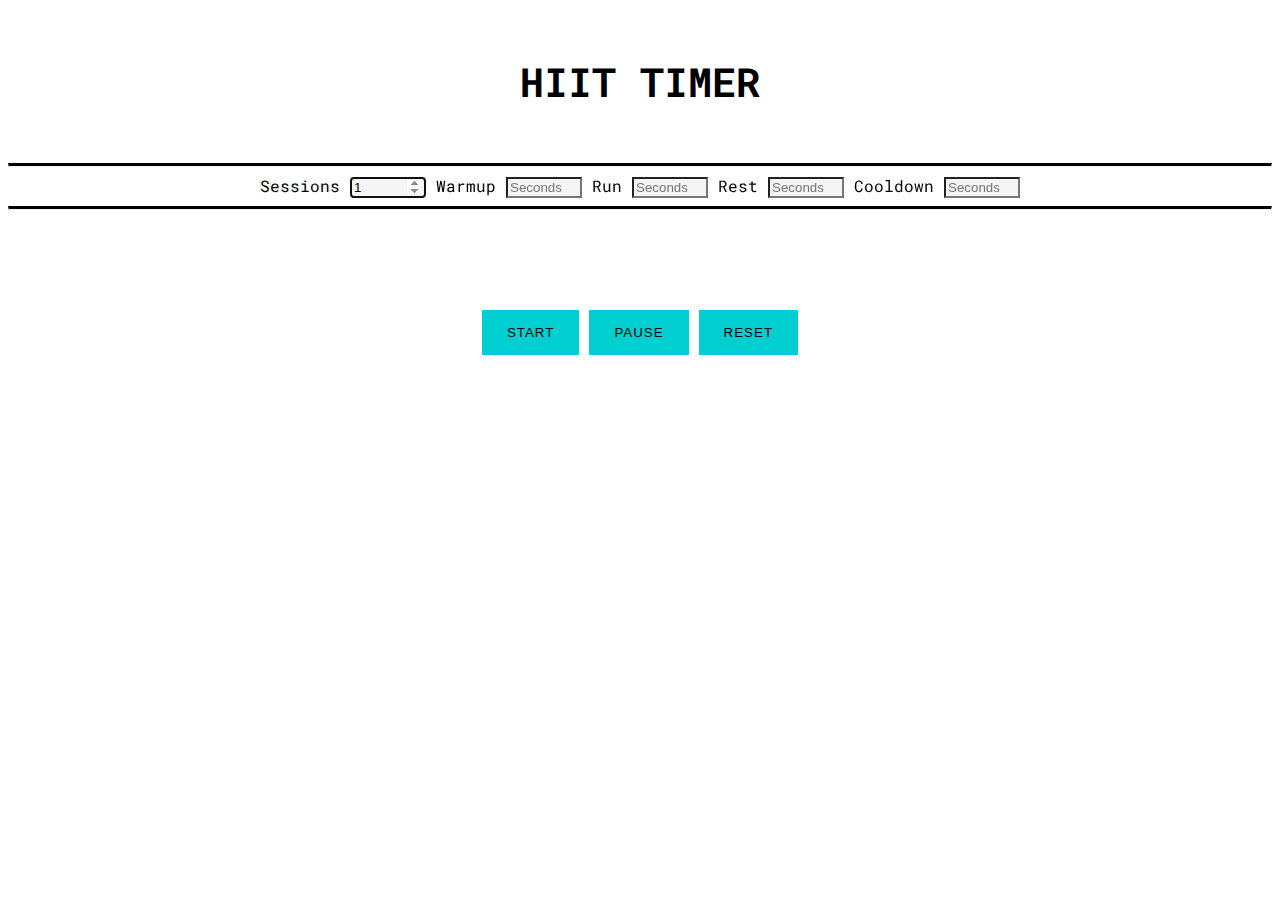
<file: index.html>
<!DOCTYPE html>
<html lang="en">

<head>
    <meta charset="UTF-8">
    <meta http-equiv="X-UA-Compatible" content="IE=edge">
    <meta name="viewport" content="width=device-width, initial-scale=1.0">
    <link rel="stylesheet" href="src\styles.css">
    <link rel="icon" type="image/x-icon" href="images\hiit-favicon.png"> <!-- add favicon -->
    <link rel="preconnect" href="https://fonts.googleapis.com">
    <link rel="preconnect" href="https://fonts.gstatic.com" crossorigin>
    <link
        href="https://fonts.googleapis.com/css2?family=Roboto+Mono:ital,wght@0,200;0,300;0,400;0,500;0,600;0,700;1,200;1,300;1,400;1,500;1,600;1,700&display=swap"
        rel="stylesheet">
    <script src="src\app.js"></script>
    <title>Hiit Timer</title>
</head>

<body>
    <section>
        <nav>
            <div class="header">
                <h1 id="head" href="#head">HIIT TIMER</h1>
            </div>
            <hr class="solid">
        </nav>
    </section>

    <section>
        <div class="controls" id="page1">
            <form id="control-form">
                <span>
                    <label display: table-cell>Sessions</label>
                    <input display: table-cell id="sessions" type="number" value="1" min="1" max="24" autofocus>
                </span>
                <span>
                    <label display: table-cell>Warmup</label>
                    <input display: table-cell min="0" max="60" id="warmup-secs" type="number" placeholder="Seconds"
                        required>
                </span>
                <span>
                    <label display: table-cell>Run</label>
                    <input display: table-cell min="0" max="60" id="run-secs" type="number" placeholder="Seconds"
                        required>
                </span>
                <span>
                    <label display: table-cell>Rest</label>
                    <input display: table-cell min="0" max="60" id="rest-secs" type="number" placeholder="Seconds"
                        required>
                </span>
                <span>
                    <label display: table-cell>Cooldown</label>
                    <input display: table-cell min="0" max="60" id="cooldown-secs" type="number" placeholder="Seconds"
                        required>
                </span>
            </form>
        </div>
        <hr class="solid">
    </section>

    <section>
        <div class="clocks" id="page2">
            <p id="round-name" type="text"></p>
            <p id="timer" type="number"></p>
            <div>
                <button id="start">Start</button>
                <button id="pause">Pause</button>
                <button id="reset">Reset</button>
            </div>
        </div>
    </section>
</body>

</html>
</file>
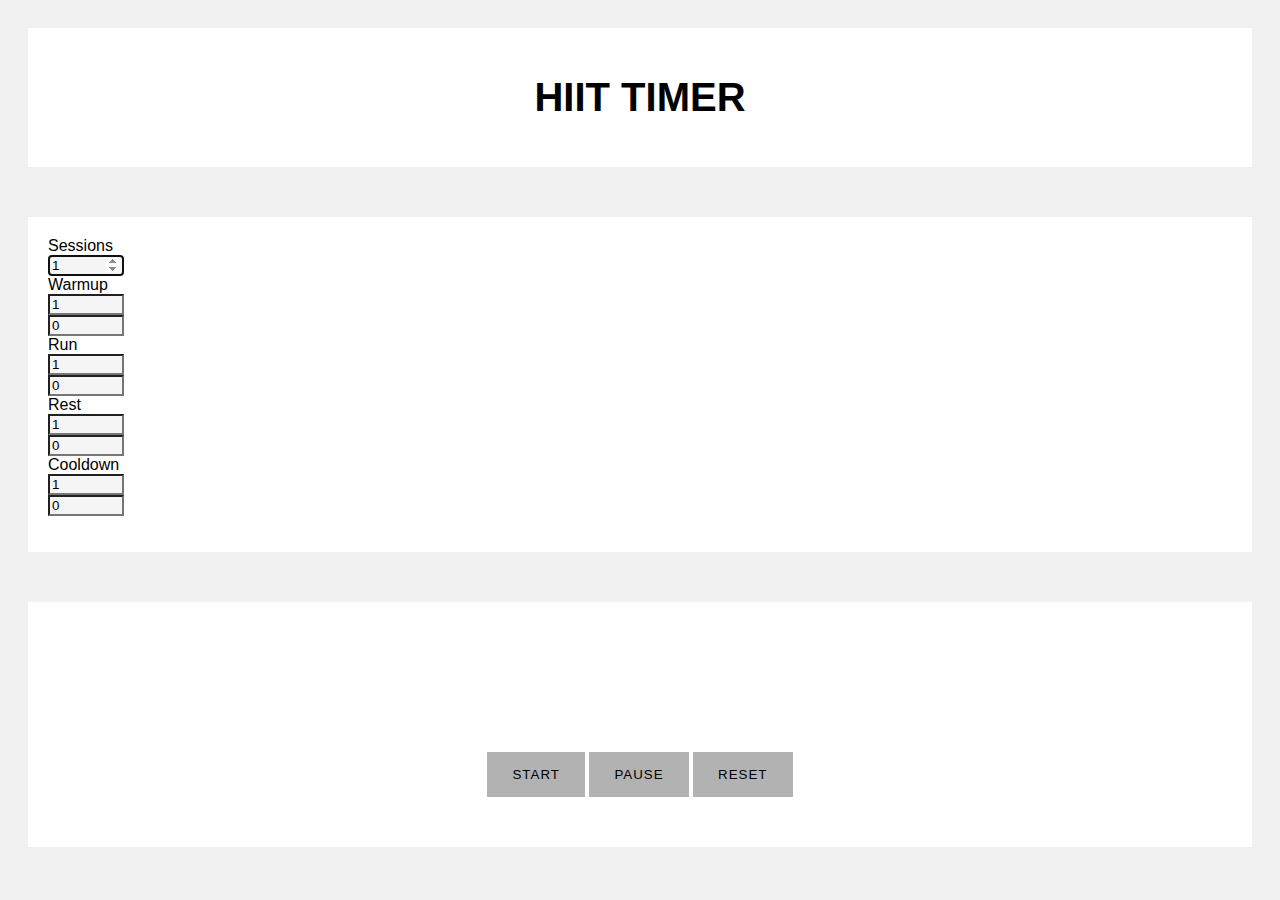
<file: demo.html>
<!DOCTYPE html>
<html lang="en">

<head>
    <meta charset="UTF-8">
    <meta http-equiv="X-UA-Compatible" content="IE=edge">
    <meta name="viewport" content="width=device-width, initial-scale=1.0">
    <link rel="stylesheet" href="demo.css">
    <script type="text/javascript" src="demo.js"></script>
    <script src="https://ajax.googleapis.com/ajax/libs/jquery/3.6.0/jquery.min.js"></script>
    <title>Document</title>
</head>

<body>

    <div id="application">

        <div class="header">
            <h1>HIIT TIMER</h1>
        </div>

        <div id="page1" class="pages">
            <p style="float: left;" class="controls">
            <form id="myForm">

                <div display: table>
                    <span>
                        <label display: table-cell>Sessions</label>
                        <input display: table-cell id="sessions" type="number" value="1" min="1" max="24" autofocus>
                    </span>
                </div>

                <div display: table>
                    <span>
                        <label display: table-cell>Warmup</label>
                        <input display: table-cell min="0" max="5" id="warmUpMin" type="number" placeholder="Minutes"
                            value="1">
                        <input display: table-cell min="0" max="60" id="warmUpSec" type="number" placeholder="Seconds"
                            value="0">
                    </span>
                </div>

                <div display: table>
                    <span>
                        <label display: table-cell>Run</label>
                        <input display: table-cell min="0" max="1" id="runMin" type="number" placeholder="Minutes"
                            value="1">
                        <input display: table-cell min="0" max="60" id="runSec" type="number" placeholder="Seconds"
                            value="0">
                    </span>
                </div>

                <div display: table>
                    <span>
                        <label display: table-cell>Rest</label>
                        <input display: table-cell min="0" max="2" id="restMin" type="number" placeholder="Minutes"
                            value="1">
                        <input display: table-cell min="0" max="60" id="restSec" type="number" placeholder="Seconds"
                            value="0">
                    </span>
                </div>

                <div display: table>
                    <span>
                        <label display: table-cell>Cooldown</label>
                        <input display: table-cell min="0" max="5" id="coolMin" type="number" placeholder="Minutes"
                            value="1">
                        <input display: table-cell min="0" max="60" id="coolSec" type="number" placeholder="Seconds"
                            value="0">
                    </span>
                </div>

            </form>
            </p>
        </div>

        <div id="page2" class="pages">
            <p class="clock">
            <p id="status" type="text"></p>
            <p id="currentRoundNumber" type="text"></p>
            <p id="timer" type="number"></p>
            </p>
            <button id="start">Start</button>
            <button id="pause">Pause</button>
            <button id="reset">Reset</button>
        </div>

        <!-- <div class="footer">
            <h1>Footer</h1>
        </div> -->

    </div>

</body>

</html>
</file>
<file: demo.css>
body {
    font-family: Arial;
    padding: 20px;
    background: #f1f1f1;
}

/*Header*/
.header {
    padding: 20px;
    font-size: 20px;
    text-align: center;
    background: white;
}

/**/
input {
    background-color: whitesmoke;
    width: 68px;
    display: block;
    /* display: block; */
}

/**/

/*Footer*/
/* .footer {
    padding: 20px;
    text-align: center;
    background: white;
    margin-top: 20px;
} */

/*Footer*/
.pages {
    padding: 50px;
    text-align: center;
    background: white;
    margin-top: 50px;
}

span {
    /* float: left; */
    /* position: left; */
    margin-left: 110px;
}

label {
    float: left;
    display: block;
}

#page1 {
    position: static;
    top: 50%;
    padding: 20px;
    overflow: auto;
}

#status {
    font-size: 20px;
}

#currentRoundNumber {
    font-size: 15px;
}

#timer {
    font-size: 100px;
}

button {
    padding: 15px 25px;
    border: none;
    letter-spacing: 1px;
    text-transform: uppercase;
    background: rgba(0, 0, 0, .3);
}

button:hover {
    cursor: pointer;
    background: rgba(26, 243, 6, 0.15);
}
</file>
